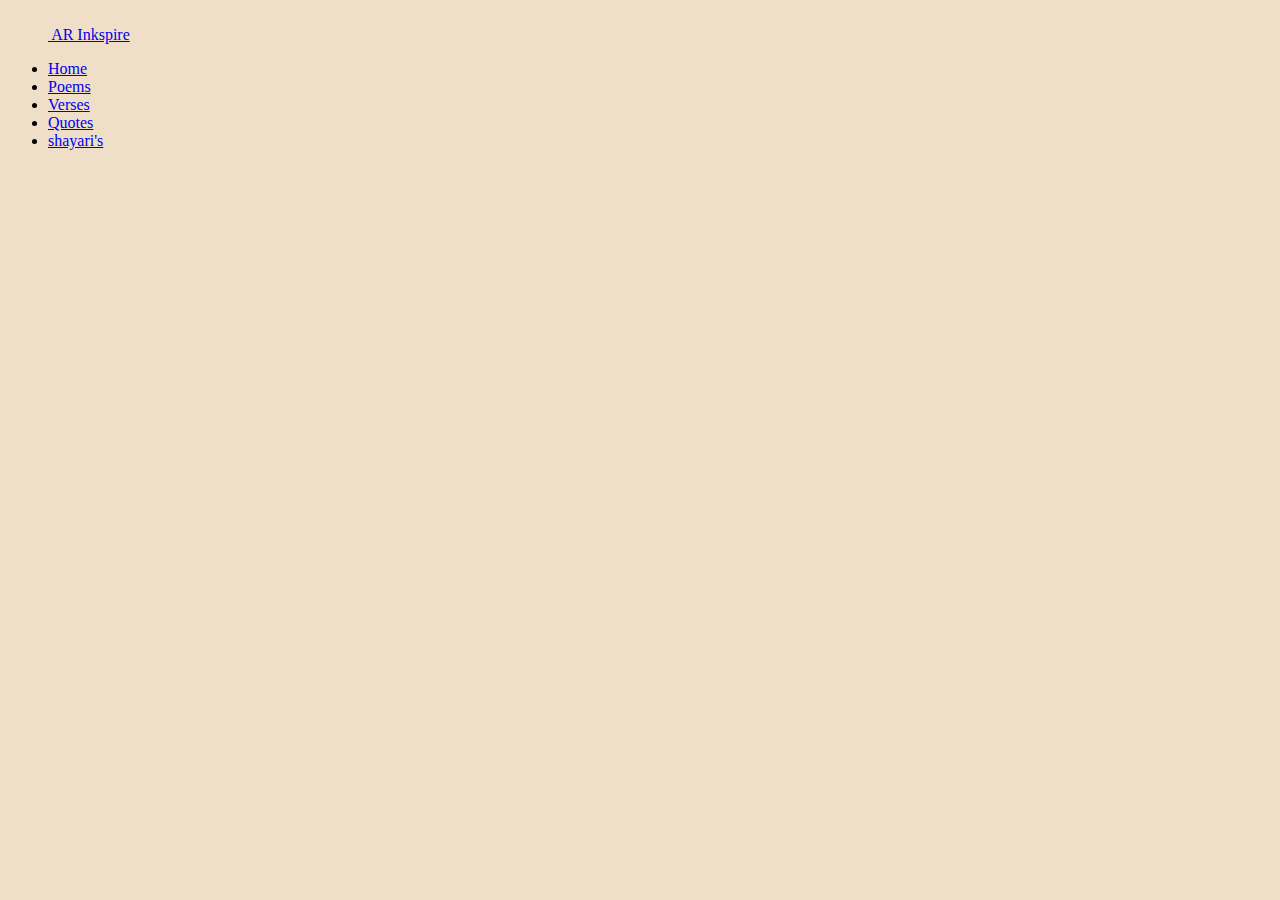
<file: poems.html>
<!DOCTYPE html>
<html lang="en">
<head>
    <meta charset="UTF-8">
    <meta name="viewport" content="width=device-width, initial-scale=1.0">
    <title>AR Inkspire</title>
    <link href="https://cdn.jsdelivr.net/npm/bootstrap@5.3.1/dist/css/bootstrap.min.css" rel="stylesheet" integrity="sha384-4bw+/aepP/YC94hEpVNVgiZdgIC5+VKNBQNGCHeKRQN+PtmoHDEXuppvnDJzQIu9" crossorigin="anonymous">
    <link rel="stylesheet" href="style.css">
</head>
<body>
    <header class="d-flex flex-wrap justify-content-center py-3 mb-4 border-bottom">
        <a href="/" class="d-flex align-items-center mb-3 mb-md-0 me-md-auto link-body-emphasis text-decoration-none">
          <svg class="bi me-2" width="40" height="32"><use xlink:href="#bootstrap"></use></svg>
          <span class="fs-4">AR Inkspire</span>
        </a>
  
        <ul class="nav nav-pills">
          <li class="nav-item"><a href="index.html" class="nav-link">Home</a></li>
          <li class="nav-item"><a href="poems.html" class="nav-link active" aria-current="page">Poems</a></li>
          <li class="nav-item"><a href="verses.html" class="nav-link">Verses</a></li>
          <li class="nav-item"><a href="#" class="nav-link">Quotes</a></li>
          <li class="nav-item"><a href="#" class="nav-link">shayari's</a></li>
        </ul>
      </header>
    
</body>
</html>
</file>
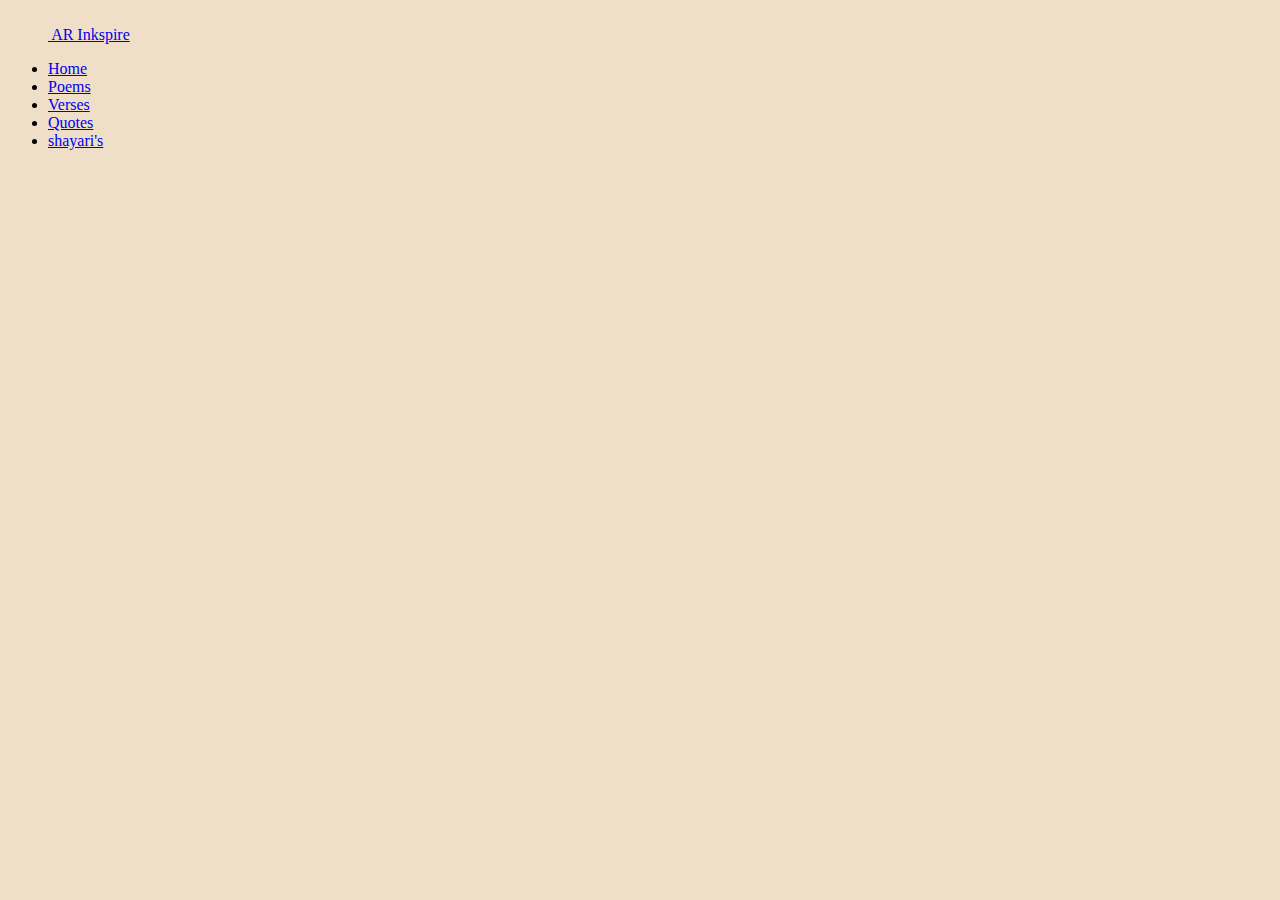
<file: quotes.html>
<!DOCTYPE html>
<html lang="en">
<head>
    <meta charset="UTF-8">
    <meta name="viewport" content="width=device-width, initial-scale=1.0">
    <title>AR Inkspire</title>
    <link href="https://cdn.jsdelivr.net/npm/bootstrap@5.3.1/dist/css/bootstrap.min.css" rel="stylesheet" integrity="sha384-4bw+/aepP/YC94hEpVNVgiZdgIC5+VKNBQNGCHeKRQN+PtmoHDEXuppvnDJzQIu9" crossorigin="anonymous">
    <link rel="stylesheet" href="style.css">
</head>
<body>
    <header class="d-flex flex-wrap justify-content-center py-3 mb-4 border-bottom">
        <a href="/" class="d-flex align-items-center mb-3 mb-md-0 me-md-auto link-body-emphasis text-decoration-none">
          <svg class="bi me-2" width="40" height="32"><use xlink:href="#bootstrap"></use></svg>
          <span class="fs-4">AR Inkspire</span>
        </a>
  
        <ul class="nav nav-pills">
          <li class="nav-item"><a href="index.html" class="nav-link">Home</a></li>
          <li class="nav-item"><a href="poems.html" class="nav-link">Poems</a></li>
          <li class="nav-item"><a href="verses.html" class="nav-link">Verses</a></li>
          <li class="nav-item"><a href="quotes.html" class="nav-link active" aria-current="page">Quotes</a></li>
          <li class="nav-item"><a href="shayaris.html" class="nav-link">shayari's</a></li>
        </ul>
      </header>
    
</body>
</html>
</file>
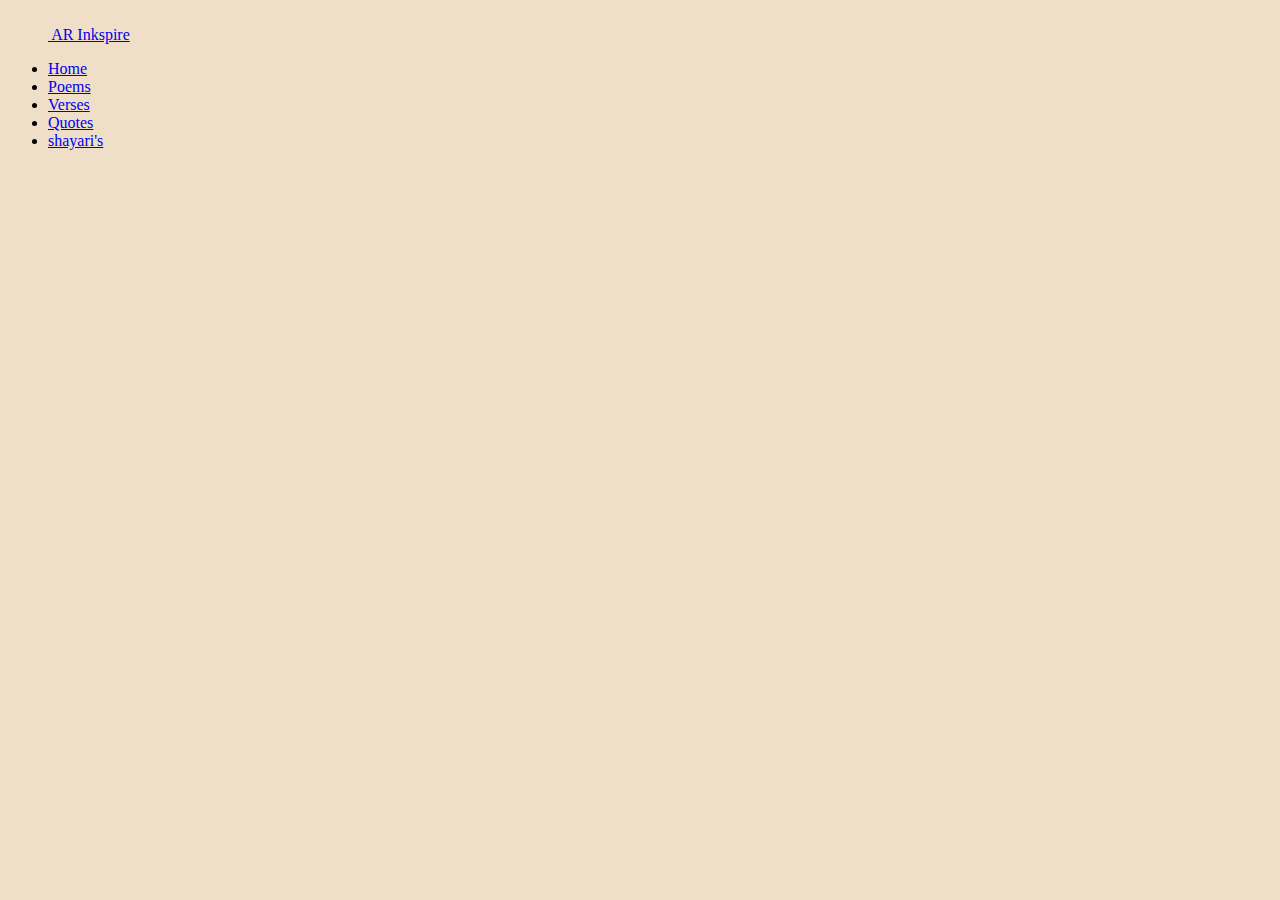
<file: shayaris.html>
<!DOCTYPE html>
<html lang="en">
<head>
    <meta charset="UTF-8">
    <meta name="viewport" content="width=device-width, initial-scale=1.0">
    <title>AR Inkspire</title>
    <link href="https://cdn.jsdelivr.net/npm/bootstrap@5.3.1/dist/css/bootstrap.min.css" rel="stylesheet" integrity="sha384-4bw+/aepP/YC94hEpVNVgiZdgIC5+VKNBQNGCHeKRQN+PtmoHDEXuppvnDJzQIu9" crossorigin="anonymous">
    <link rel="stylesheet" href="style.css">
</head>
<body>
    <header class="d-flex flex-wrap justify-content-center py-3 mb-4 border-bottom">
        <a href="/" class="d-flex align-items-center mb-3 mb-md-0 me-md-auto link-body-emphasis text-decoration-none">
          <svg class="bi me-2" width="40" height="32"><use xlink:href="#bootstrap"></use></svg>
          <span class="fs-4">AR Inkspire</span>
        </a>
  
        <ul class="nav nav-pills">
          <li class="nav-item"><a href="index.html" class="nav-link">Home</a></li>
          <li class="nav-item"><a href="poems.html" class="nav-link">Poems</a></li>
          <li class="nav-item"><a href="verses.html" class="nav-link">Verses</a></li>
          <li class="nav-item"><a href="quotes.html" class="nav-link">Quotes</a></li>
          <li class="nav-item"><a href="shayaris.html" class="nav-link active" aria-current="page">shayari's</a></li>
        </ul>
      </header>
    
</body>
</html>
</file>
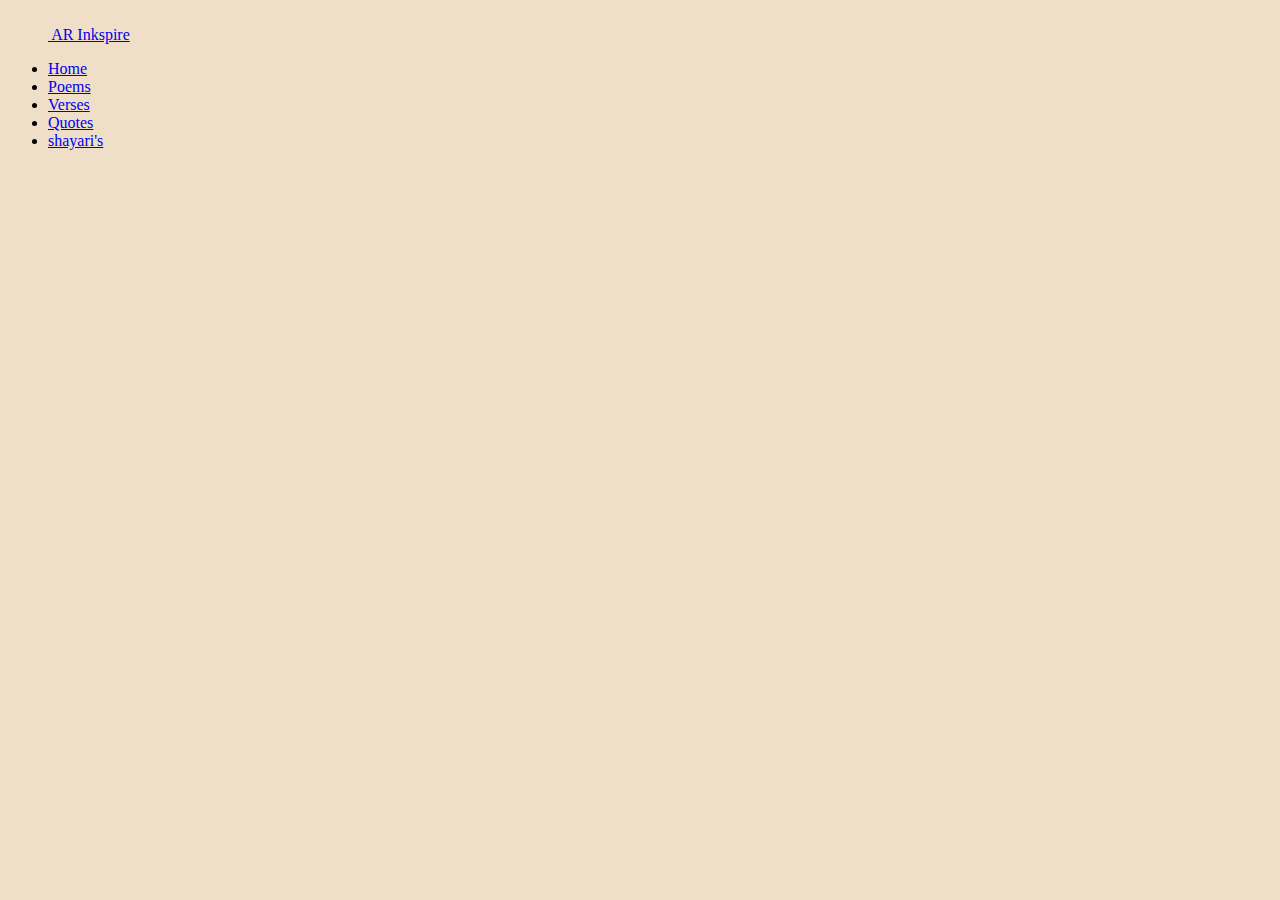
<file: verses.html>
<!DOCTYPE html>
<html lang="en">
<head>
    <meta charset="UTF-8">
    <meta name="viewport" content="width=device-width, initial-scale=1.0">
    <title>AR Inkspire</title>
    <link href="https://cdn.jsdelivr.net/npm/bootstrap@5.3.1/dist/css/bootstrap.min.css" rel="stylesheet" integrity="sha384-4bw+/aepP/YC94hEpVNVgiZdgIC5+VKNBQNGCHeKRQN+PtmoHDEXuppvnDJzQIu9" crossorigin="anonymous">
    <link rel="stylesheet" href="style.css">
</head>
<body>
    <header class="d-flex flex-wrap justify-content-center py-3 mb-4 border-bottom">
        <a href="/" class="d-flex align-items-center mb-3 mb-md-0 me-md-auto link-body-emphasis text-decoration-none">
          <svg class="bi me-2" width="40" height="32"><use xlink:href="#bootstrap"></use></svg>
          <span class="fs-4">AR Inkspire</span>
        </a>
  
        <ul class="nav nav-pills">
          <li class="nav-item"><a href="index.html" class="nav-link">Home</a></li>
          <li class="nav-item"><a href="poems.html" class="nav-link">Poems</a></li>
          <li class="nav-item"><a href="verses.html" class="nav-link active" aria-current="page">Verses</a></li>
          <li class="nav-item"><a href="quotes.html" class="nav-link">Quotes</a></li>
          <li class="nav-item"><a href="#" class="nav-link">shayari's</a></li>
        </ul>
      </header>
    
</body>
</html>
</file>
<file: style.css>
body{
            background-color: #F0DFC8;
        }
    
        h1{
            font-family: serif;
            
            
        }
        .intro{
            display: flex;
            flex-direction: column;
            text-align: center;
            
            align-items: center;
            padding: 200px;
        }
        p{
            color: black;
            font-weight: 300;
        }
        .icon{
            height: 300px;
            width:300px;
            border-radius: 50%;
            
            
        }
</file>
